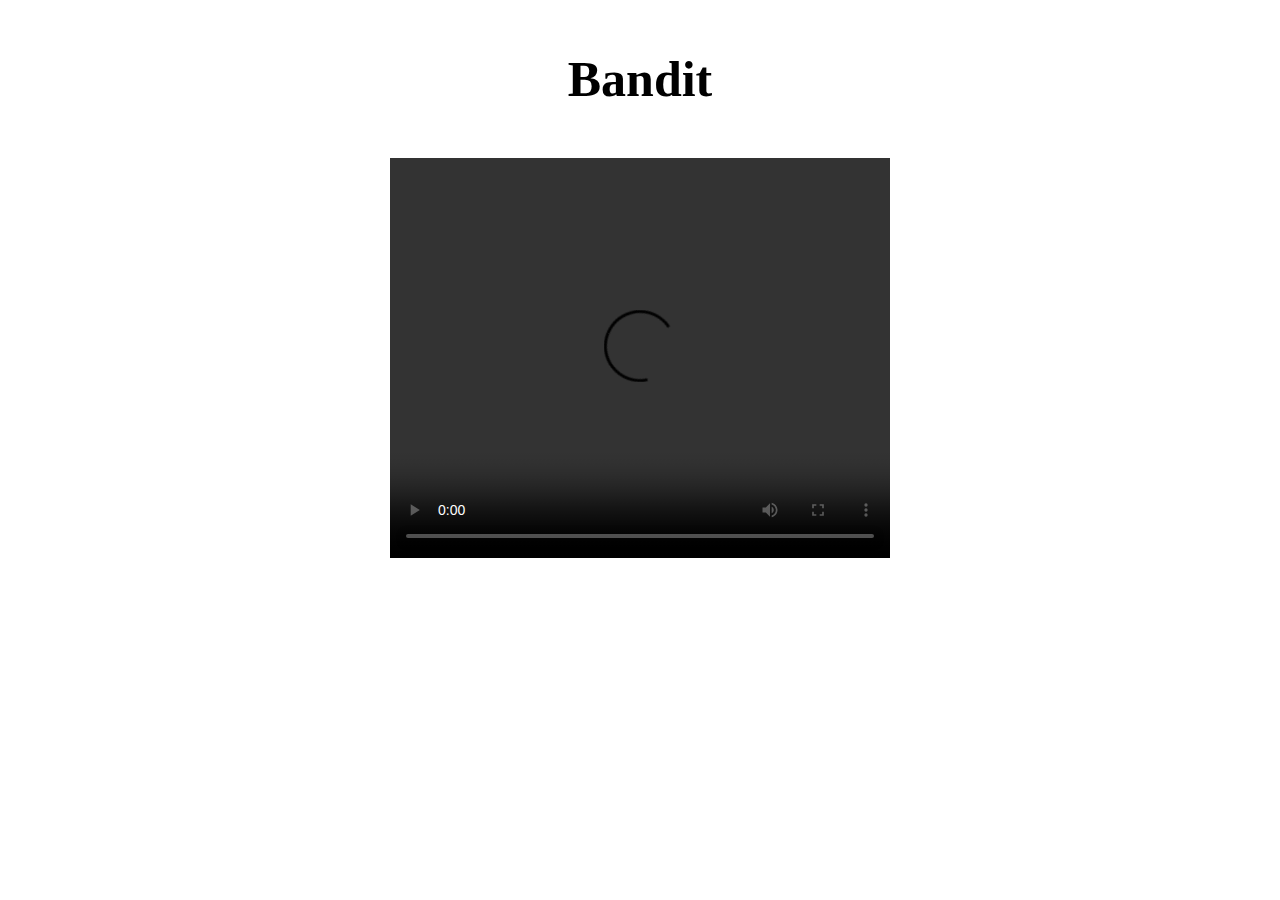
<file: main.html>
<!DOCTYPE html>
  <html>
        <head>
            <style>
                body {
                    font-family: 'Calibri', 'sans-serif';
                    font-size: 50px;
                    font-weight: bold;
                    text-align:center;
                }

                form {
                    position: relative;
                    bottom: 0;
                    right: 0;
                }
            </style>
        </head>
        <body style="background-color:white">
            
            <p>Bandit</p>
            <form method="post" action=".">
               <video width="500px" 
           height="400px" 
           controls="controls">
        <source src=
"https://media.geeksforgeeks.org/wp-content/uploads/20231020155223/
Full-Stack-Development-_-LIVE-Classes-_-GeeksforGeeks.mp4" 
                type="video/mp4" />
    </video>
            </form>
        </body>
    </html>
</file>
